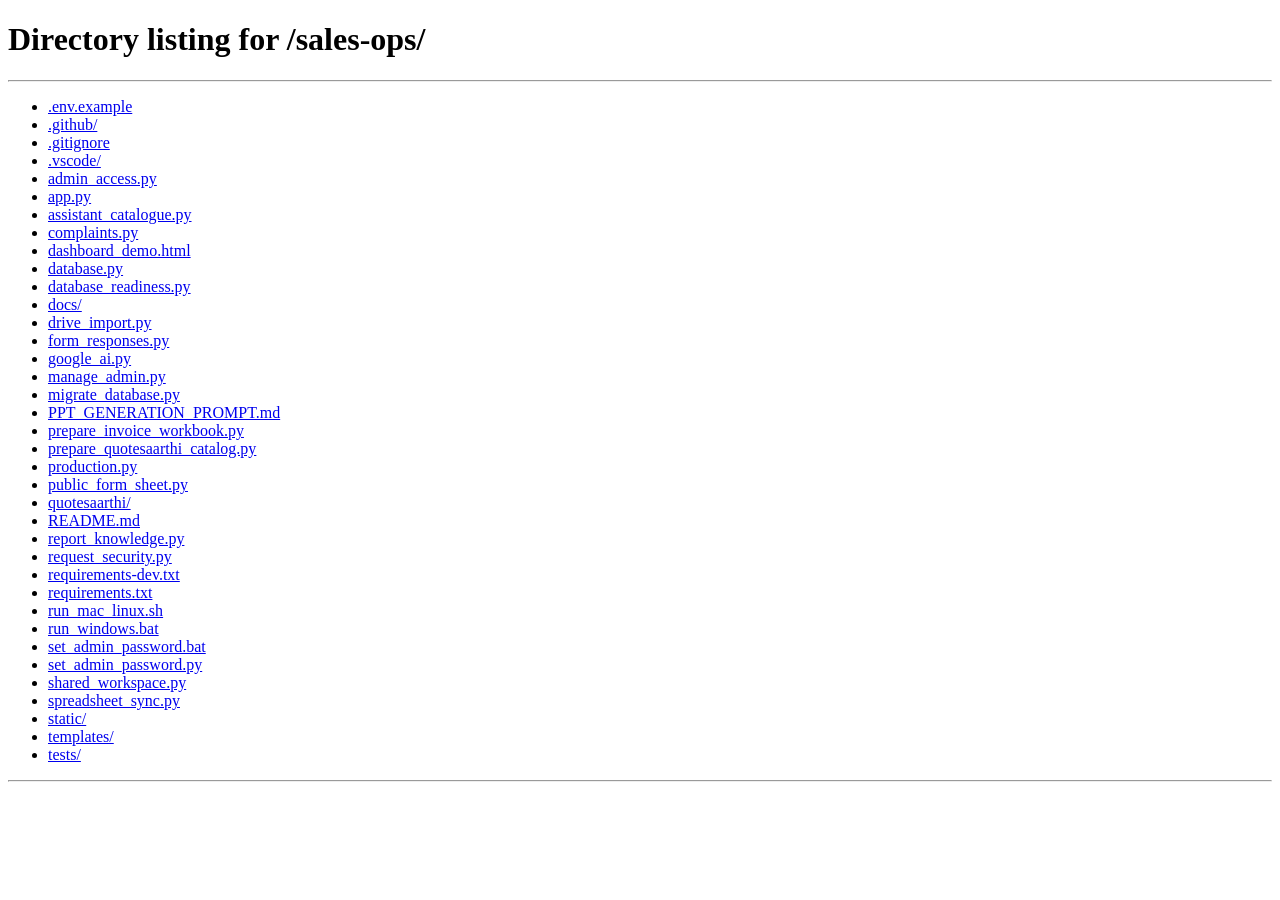
<file: sales-ops/dashboard_demo.html>
<!DOCTYPE html>
<html lang="en">
<head><meta charset="UTF-8"><meta name="viewport" content="width=device-width,initial-scale=1"><title>Open HOSPkart CRM</title></head>
<body style="font-family:Segoe UI,Arial,sans-serif;padding:32px;color:#172a52">
<h1>HOSPkart.com</h1><p>Start the app with run_windows.bat or run_mac_linux.sh, then open the dashboard.</p>
<p><a id="dashboardLink" href="http://127.0.0.1:5000/">Open dashboard</a></p>
<p>The CRM requires its Python server for Excel imports and admin actions.</p>
<script>
const dashboardAddress=location.protocol==='file:'?'http://127.0.0.1:5000/':new URL('./',location.href).href;
document.getElementById('dashboardLink').href=dashboardAddress;
location.replace(dashboardAddress);
</script>
</body>
</html>
</file>
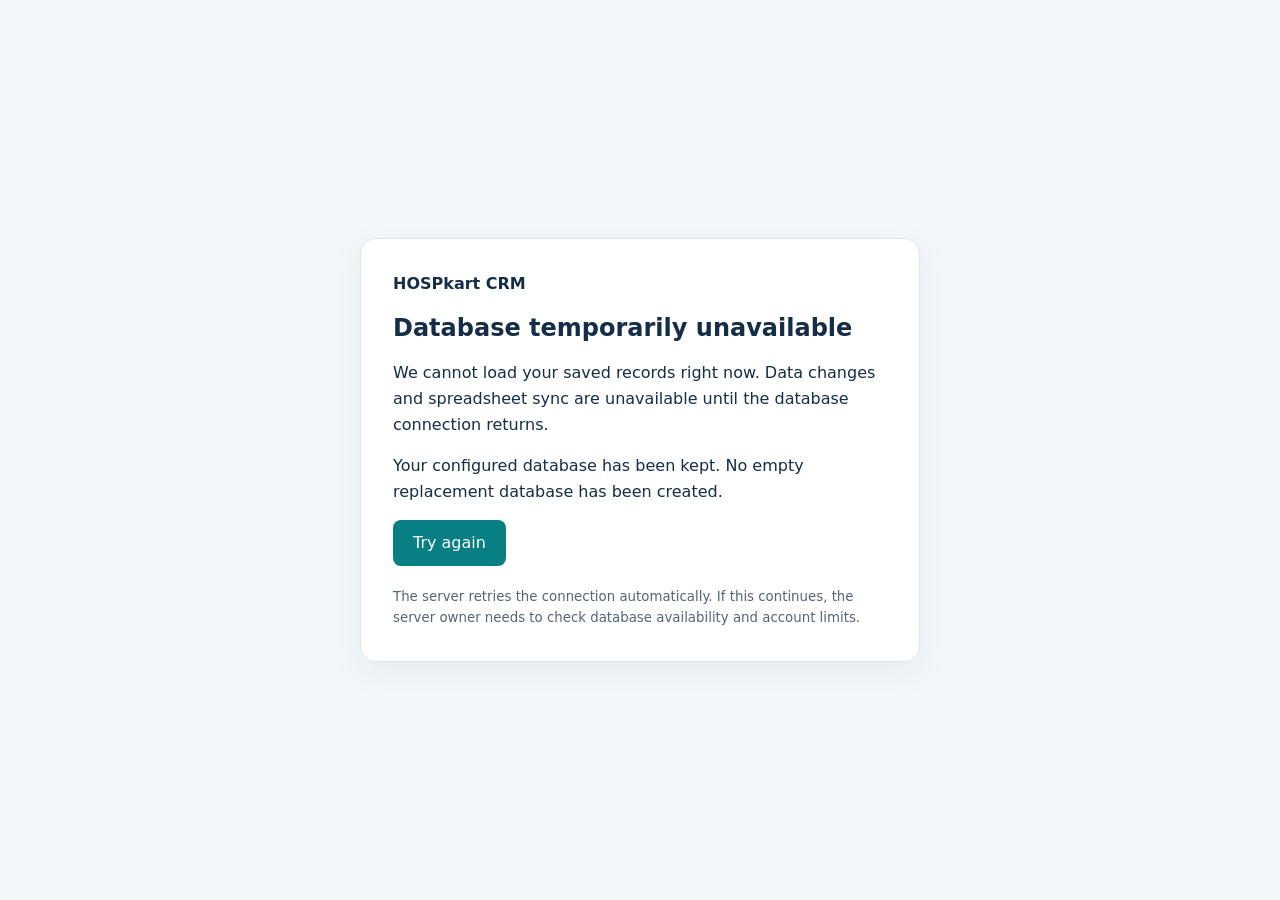
<file: sales-ops/templates/database_unavailable.html>
<!doctype html>
<html lang="en"><head><meta charset="utf-8"><meta name="viewport" content="width=device-width,initial-scale=1"><title>HOSPkart · Database temporarily unavailable</title>
<style>body{margin:0;background:#f3f7fa;color:#142d49;font:16px/1.6 system-ui,sans-serif;display:grid;min-height:100vh;place-items:center}.notice{box-sizing:border-box;background:white;border:1px solid #dce7ed;border-radius:16px;padding:32px;width:min(560px,calc(100% - 32px));box-shadow:0 10px 35px #142d4910}h1{font-size:24px;line-height:1.3}a{display:inline-block;background:#087f82;color:white;padding:10px 20px;border-radius:8px;text-decoration:none}small{display:block;margin-top:20px;color:#526577}</style></head>
<body><main class="notice"><strong>HOSPkart CRM</strong><h1>Database temporarily unavailable</h1><p>We cannot load your saved records right now. Data changes and spreadsheet sync are unavailable until the database connection returns.</p><p>Your configured database has been kept. No empty replacement database has been created.</p><a href="/">Try again</a><small>The server retries the connection automatically. If this continues, the server owner needs to check database availability and account limits.</small></main></body></html>
</file>
